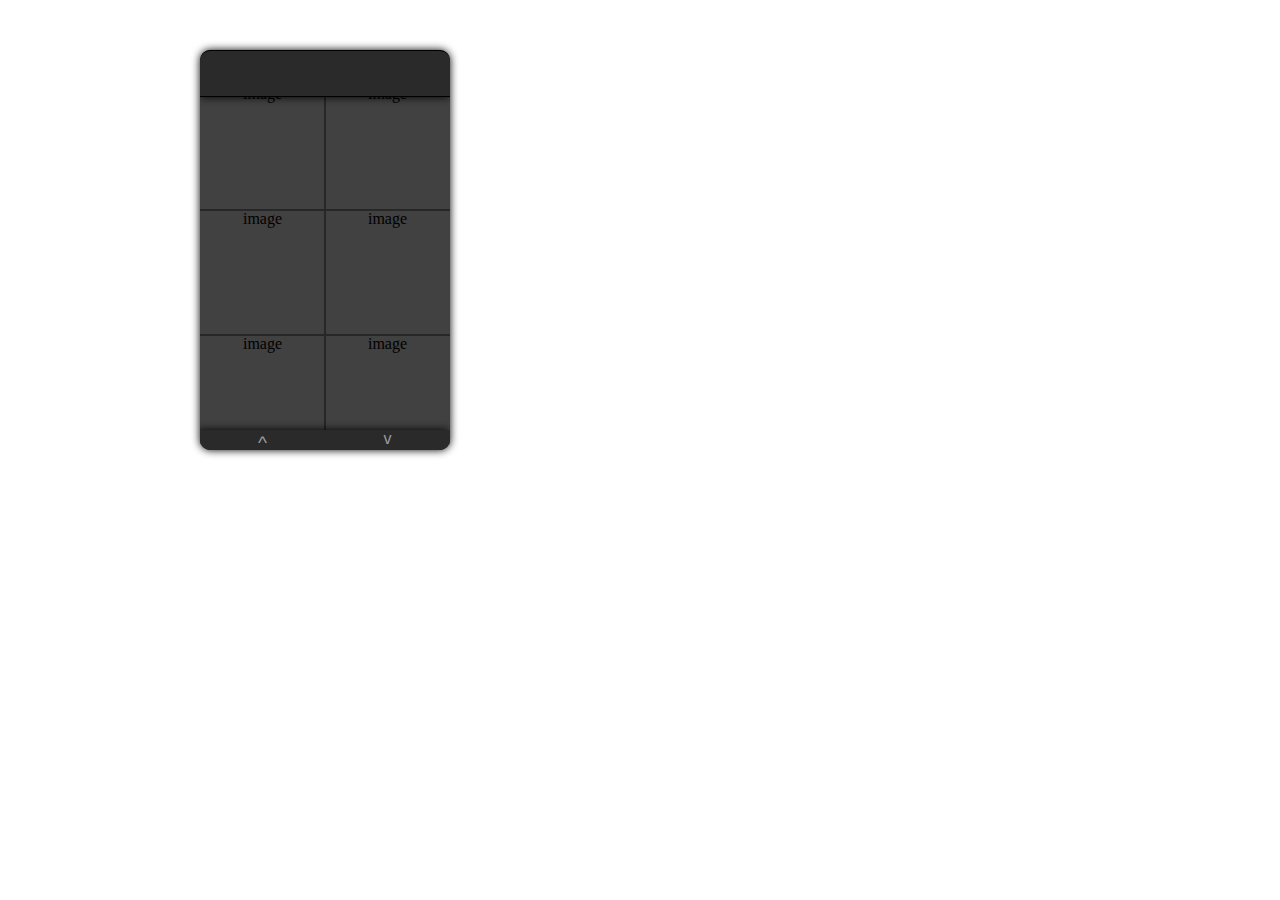
<file: Admin/cms(test).html>
<!DOCTYPE html>
<html>

    <head>
        <link rel="stylesheet" type="text/css" href="css/cmsstyles.css">
        <link rel="stylesheet" type="text/css" href="css/jquery-ui-1.10.4.custom.css">
        
        <script type="text/javascript" language = "javascript" src="js/jquery-2.0.3.min.js"></script>    
        <script type="text/javascript" language = "javascript" src="js/jquery-ui-1.10.4.custom.min.js"></script>    
        <script type="text/javascript" language = "javascript" src="js/cmsscript.js"></script>    
    </head>
    
    <body>
        
<!--
        <div id="editPanel" class="ui-widget-content">
            <p>Drag me around</p>
        </div>
-->
        <div id = "topLayer">
            <div id="editPanel" class="ui-widget-content">
                <p class="ui-widget-header" id = "handle"></p>

                    <div id = "content"> 

                        <ul>
                            <li>image</li>
                            <li>image</li>
                            <li>image</li>
                            <li>image</li>
                            <li>image</li>
                            <li>image</li>
                            <li>image</li>
                            <li>image</li>
                        </ul>
                    </div>
                    <div id = "bottomBar">
                        <div>^</div>
                        <div>v</div>
                    </div>
            </div>
            
            
            
        </div>     
    </body>

</html>
</file>
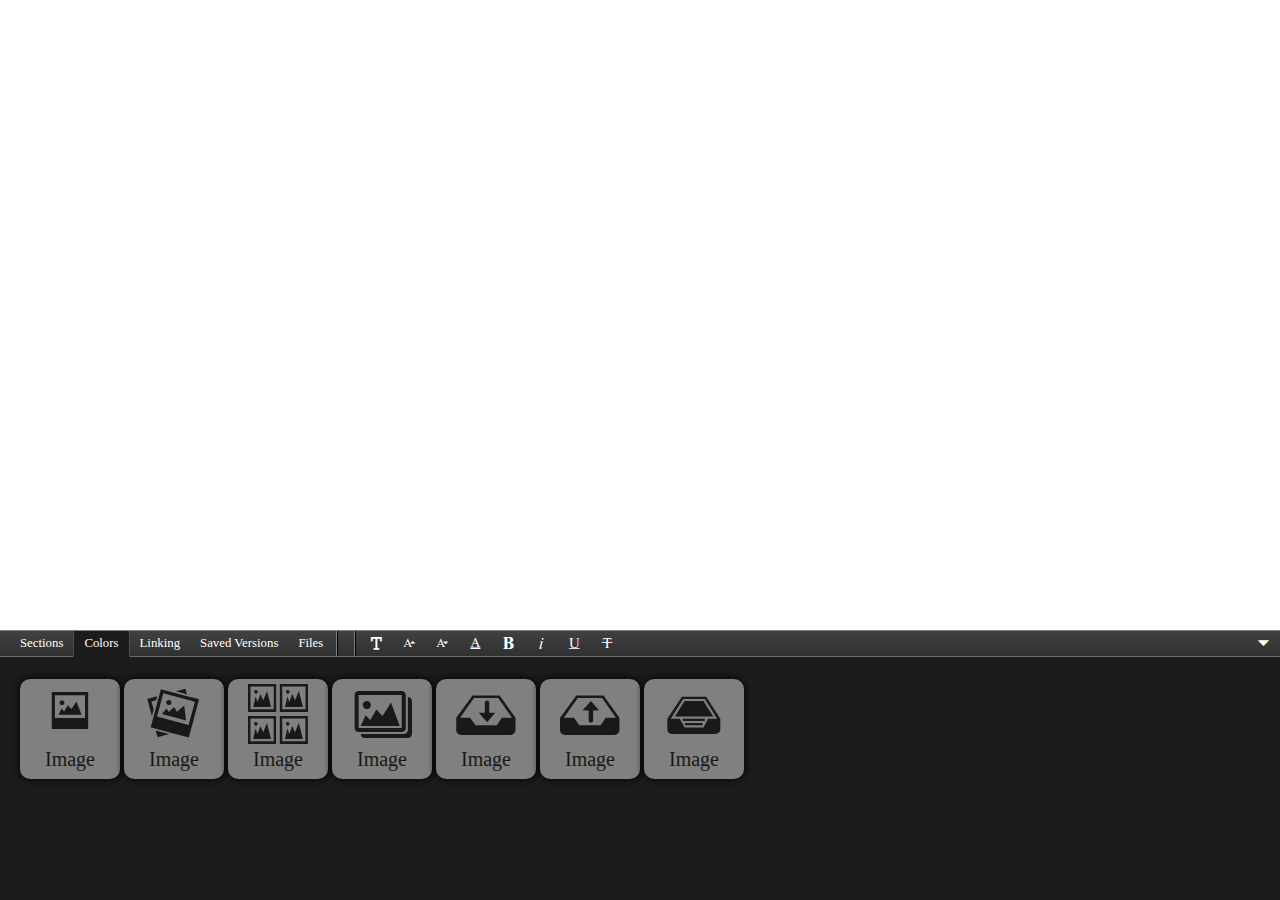
<file: Admin/cms.html>
<!DOCTYPE html>
<html>

    <head>
        <link rel="stylesheet" type="text/css" href="css/fontfaces.css">
        <link rel="stylesheet" type="text/css" href="css/jquery-ui-1.10.4.custom.css">
        
        <link rel="stylesheet" type="text/css" href="css/cmsui.css">
        
        <script type="text/javascript" language = "javascript" src="js/jquery-2.0.3.min.js"></script>    
        <script type="text/javascript" language = "javascript" src="js/jquery-ui-1.10.4.custom.min.js"></script>    
        
        <script language = "javascript" src="js/cmsjs.js"></script>
    </head>

    
    <body>
        
        <div id = "editPanel">
            
            <div id = "header" >
                <ul id = "tabs">
                    <li>Sections</li>
                    <li class = "selected">Colors</li>
                    <li>Linking</li>
                    <li>Saved Versions</li>
                    <li>Files</li>
    <!--
                    <li class="icon">A</li>
                    <li class="icon">@</li>
                    <li class="icon">H</li>
    -->
                </ul>
                <div class = "divider"></div>
                <span class="icon"> &nbsp;&nbsp;&nbsp;</span>
                <div class = "divider"></div>
                <ul id = "options">
                    <li class="icon">S</li>
                    <li class="icon">T</li>
                    <li class="icon">U</li>
                    <li class="icon">V</li>
                    <li class="icon">W</li>
                    <li class="icon">X</li>
                    <li class="icon">Y</li>
                    <li class="icon">Z</li>
                </ul>
                
                <div class="icon" id = "toggle">4</div>
            </div>
            
            
            <div id = "content">
                <div id = "inner">
                    <ul id = "overflow">
                        <li>    
                            
                            <ul id = "components">
            <!--                    <li class="icon" id = "missing">c</li>-->
                                <li class="component" title="add me please :)"> <div class="icon" > a</div> <span>Image</span> </li>
                                <li class="component"> <div class="icon" > b</div> <span>Image</span> </li>
                                <li class="component"> <div class="icon" > c</div> <span>Image</span> </li>
                                <li class="component"> <div class="icon" > d</div> <span>Image</span> </li>
                                <li class="component"> <div class="icon" > e</div> <span>Image</span> </li>
                                <li class="component"> <div class="icon" > f</div> <span>Image</span> </li>
                                <li class="component"> <div class="icon" > g</div> <span>Image</span> </li>
                            </ul>
                            <div id = "filler">&nbsp;</div>
                        </li>
                            
                        <li style="color:white">
                            I am working
                        </li>
                    </ul>
                </div>
                
                
            </div>
        
        </div>
        <div id = "pagePreview"></div>
    </body>


</html>
</file>
<file: Admin/css/cmsstyles.css>
@font-face{ 
	font-family: 'Entypo';
	src: url('../fonts/Entypo-webfont.eot');
	src: url('../fonts/Entypo-webfont.eot?iefix') format('eot'),
	     url('../fonts/Entypo-webfont.woff') format('woff'),
	     url('../fonts/Entypo-webfont.ttf') format('truetype'),
	     url('../fonts/Entypo-webfont.svg#webfont') format('svg');

}

body{
    margin:0px;
    padding:0px;
}

.icon{
    font-family:'Entypo';
    font-size:50px;
    text-align:center;
}


#topLayer {
    margin:0px;
    padding:0px;
    position:absolute;
    width:100%;
    height:100%;
}


#editPanel { 
    
/*    border:2px solid #00baff;*/
    position:absolute;
    z-index:999999;
    width: 30px; 
    height: 30px; 
    box-shadow:0px 0px 8px black;
    border-radius: 10px;
    background-color:#414141;
    
    overflow:hidden;
    
    left:200px;
    top:50px;
    height:400px;
    width:250px;
    
/*    -webkit-transition:0.5s;*/
}
#editPanel #handle{
    margin: 0px;
    left:0px;
    top:0px;
    width:20px;
    height:35px;
    height:45px;
    width:100%;
    background-color:#2a2a2a;
    position:absolute;
    display:table-cell;
    vertical-align:text-bottom;
    color:white;
    cursor:move;
    box-shadow: 0px 0px 8px black;
    border-radius: 10px 10px 0px 0px;
    border-top:1px solid black;
    border-bottom:1px solid black;
    z-index:99999;
}


#editPanel #content {
    width:100%;
    height:100%;
    display:block;
    margin:0px;
    margin-top:30px;
    padding:0px;
    padding-top:5px;

}

#editPanel #content ul{
    padding:0px;
    margin:0px;
    list-style:none;
    display:block;
}
#editPanel #content ul li{
    padding:0px;
    margin:0px;
    display:inline-block;
    float:left;
    width:50%;
    height:125px;
    outline:1px solid #272727;
    text-align:center;
}


#editPanel #bottomBar {
    width:100%;
    height:20px;
    bottom:0px;
    position:absolute;
    background-color:#2a2a2a;
    box-shadow:-2px 0px 8px black;

}
#editPanel #bottomBar>div{
    width:50%;
    height:100%;
    float:left;
    text-align:center;
    cursor:pointer;
    cursor:hand;
    color:#9b9b9b;
    font-family:sans-serif;
}

#editPanel #bottomBar>div:nth-child(1){
    padding-top:2px;
    font-size:1.2em;
}

#editPanel #bottomBar>div:hover{
    
    background-color:#414141;
    color:#222;
}
</file>
<file: Admin/css/fontfaces.css>
@font-face{ 
	font-family: 'Icons';
	src: url('../fonts/cdzv1.eot');
	src: url('../fonts/cdzv1.eot?iefix') format('eot'),
	     url('../fonts/cdzv1.woff') format('woff'),
	     url('../fonts/cdzv1.ttf') format('truetype'),
	     url('../fonts/cdzv1.svg#webfont') format('svg');
}
</file>
<file: Admin/css/cmsui.css>
#pagePreview {
    width:100%;
    height:auto;
    display:block;
    overflow-y:scroll;
}

body, html {
    margin:0px;
    padding:0px;
    position:relative;
    height:100%;
    width:100%;
}

.icon{
    font-family:Icons;
}

#editPanel {
    position:fixed;
    bottom:0px;
    height:270px;
    width:100%;
    display:block;
    -webkit-transition:0.5s;
    
}

#editPanel *{
/*    outline: 1px solid red;*/
    -webkit-user-select:none;
    
}

#editPanel *:not(.icon){
    font-family:"Open Sans";
}

#editPanel #header {
    
    font-size:0.8em;
    color:white;
    
    margin:0px;
    padding:0px 10px;
    display:block;
    height:25px;
    background: -webkit-linear-gradient(#414141, #303030);
    border-top: 1px solid gray;
    border-bottom: 1px solid #6c6c6c;
}

#editPanel #header ul{
    height:100%;   
    display:inline-block;
    margin:0px;
    padding:0px;
}

#editPanel #header ul li {
    float:left;
    line-height:25px;
    padding:0px 10px;
    margin:0px;
    
    height:100%;
    list-style:none;
    cursor:pointer;
    cursor:hand;

}
#editPanel #header ul li:hover {
    background-color:#2a2a2a;
}

#editPanel #header li.selected{
    background-color:#1c1c1c;
    border-left: 1px solid #4d4d4d;
    border-right: 1px solid #4d4d4d;
/*    border-top:1px solid #6c6c6c;*/
    border-bottom:1px solid #1c1c1c;
/*    background: -webkit-linear-gradient(#414141, #3e3e3e);*/
}

#editPanel #content {
    height: 250px;
    width: 100%;
    background-color:#1c1c1c;
    overflow:hidden;
    -webkit-transition:0.5s;
}

#editPanel #content *{
/*    outline: 1px solid red;   */
}

#editPanel #content #overflow {
/*    display:block;*/
    width:500%;
    height:100%;
    list-style:none;
    padding:0px;
    margin:0px;
    
}

#editPanel #content #inner{
    width:100%;
    overflow:none;
    -webkit-transition:1s;
}

#editPanel #content #inner ul#overflow>li {
    width:20%;
    float:left;
    display:inline-block;
}

#editPanel #header .divider {
    border-left:1px solid gray;
    border-right:1px solid black;
    display:inline-block;
    width:0px;
    height:100%;
/*    background-color:black;*/
}

#editPanel #content #components {
    margin:0px;
    padding:0px;
    list-style:none;
    padding:20px;
/*    position:absolute;*/
}

#editPanel #content #filler{
    position:relative;
    width:100%;
    height:100%;
    display:block;
}

#editPanel #content #components span{
    margin:0px;
    padding:0px;
    list-style:none;
    font-size:20px;
    line-height:20px;
    display:block;
    position:relative;
/*    bottom:41px;*/
/*    border:1px solid red;*/
}


#editPanel #content #components li {
    width:100px;
    height:100px;
    margin: 2px 0px;
    display:inline-block;
    background-color:gray;
    box-shadow:0px 0px 8px black;
    border-radius:10px;
    line-height:70px;
    text-align:center;
    font-size:60px;
    color:#191919;
    cursor:pointer;
    cursor:move;
}

#editPanel #content #components li:active {
/*
    width:92px;
    height:92px;
*/
    margin-top:-4px;
    position:relative;
    border:4px dashed #2c2b2b;
    box-sizing:border-box;
    background-color:#202020;
/*    box-shadow:none;*/
}



#editPanel #header>#toggle {
    float:right;
    line-height:25px;
    cursor:pointer;
    cursor:hand;
}
</file>
